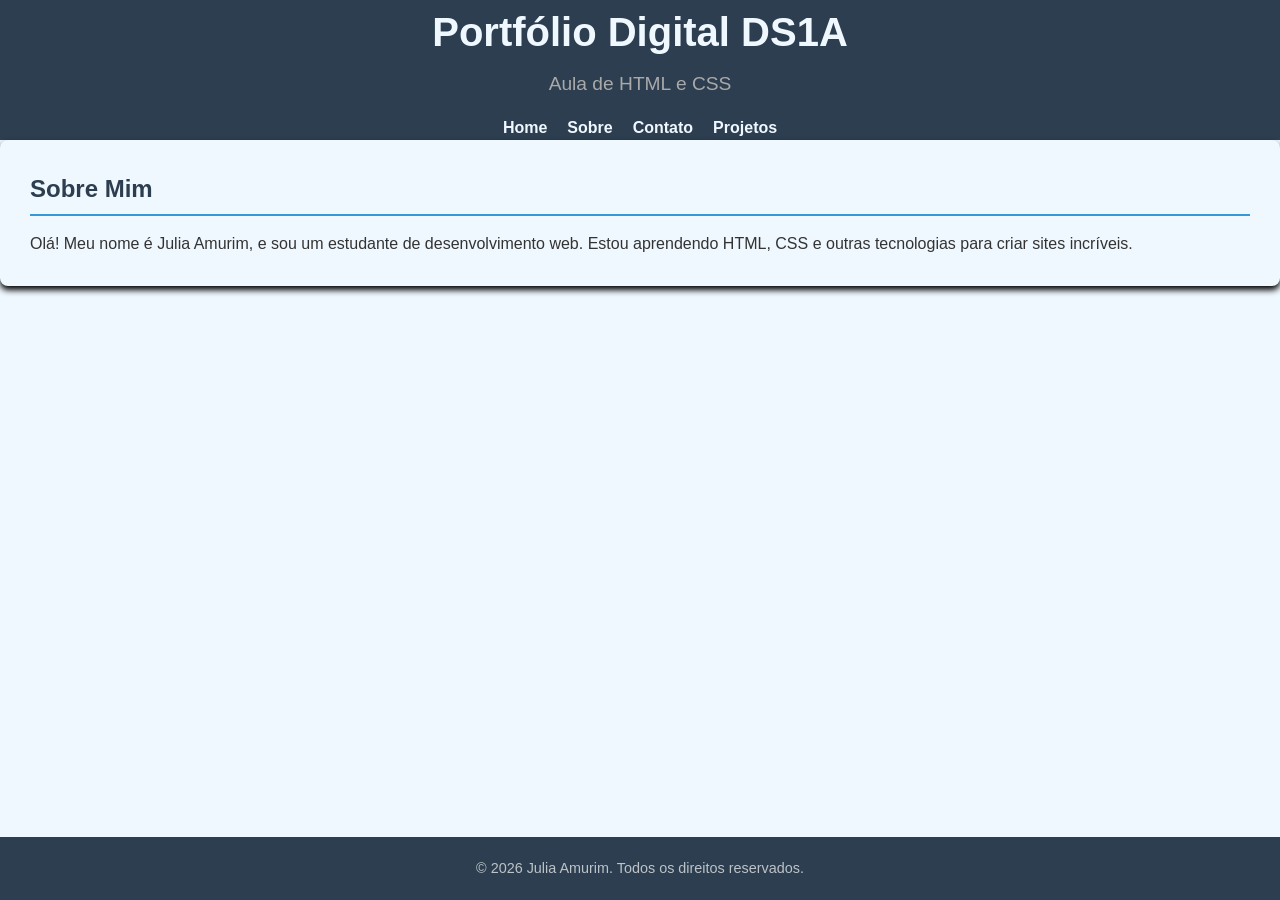
<file: index.html>
<!DOCTYPE html>
<html lang="pt-BR">
<head>
    <meta charset="UTF-8">
    <meta name="viewport" content="width=device-width, initial-scale=1.0">
    <link rel="stylesheet" href="style.css">
    <title>DS1A</title>
</head>
<body>
    <header>
        <h1>Portfólio Digital DS1A</h1>
         <h2>Aula de HTML e CSS</h2>
         <nav>
            <ul>
                <li><a href="index.html">Home</a></li>
                <li><a href="#sobre">Sobre</a></li>
                <li><a href="#contato">Contato</a></li>
                <li><a href="#projetos">Projetos</a></li>
            </ul>
         </nav>
    </header>
    <main>
        <section id="sobre">
            <h2>Sobre Mim</h2>
            <p>Olá! Meu nome é Julia Amurim, e sou um estudante de desenvolvimento web. Estou aprendendo HTML, CSS e outras tecnologias para criar sites incríveis.</p>
        </section>
    </main>
    <footer>
        <p>&copy; 2026 Julia Amurim. Todos os direitos reservados.</p>
    </footer>
</body>
</html>
</file>
<file: style.css>
/* Configurações Gerias*/
* {
    margin: 0;
    padding: 0;
    box-sizing: border-box;
    font-family: Arial, sans-serif;
}

body {
    background-color: aliceblue;
    color: #333;
    line-height: 1.6;
}

/* Cabeçalho e Navegação*/
header {
    background-color: #2c3e50;
    color: aliceblue;
    padding: 20 px 0;
    text-align: center;
}

header h1 {
    margin-bottom: 5px;
    font-size: 2.5em;
}

header h2 {
    font-size: 1.2em;
    color: darkgray;
    font-weight: 400;
    margin-bottom: 15px;
}

nav ul {
    list-style: none;
    display: flex;
    justify-content: center;
    gap: 20px;
}

nav a {
    color: aliceblue;
    text-decoration: none;
    font-weight: bold;
    transition: color o.3s;
}

nav a:hover {
    color: aqua;

}

Conteudo Principal/ main {
    padding: 20px;
    max-width: 800px;
    margin: 40 px auto;
}

section {
    background: aliceblue;
    padding: 30px;
    border-radius: 8px;
    box-shadow: 0 4px 6px #000000;
}

section h2 {
    margin-bottom: 15px;
    color: #2c3e50;
    border-bottom: 2px solid #3498db;
    padding-bottom: 5px;
}

footer {
    background-color: #2c3e50;
    color: #bdc3c7;
    font-size: 0.9rem;
    text-align: center;
    padding: 20px;
    position: fixed;
    width: 100%;
    bottom: 0;
}
</file>
